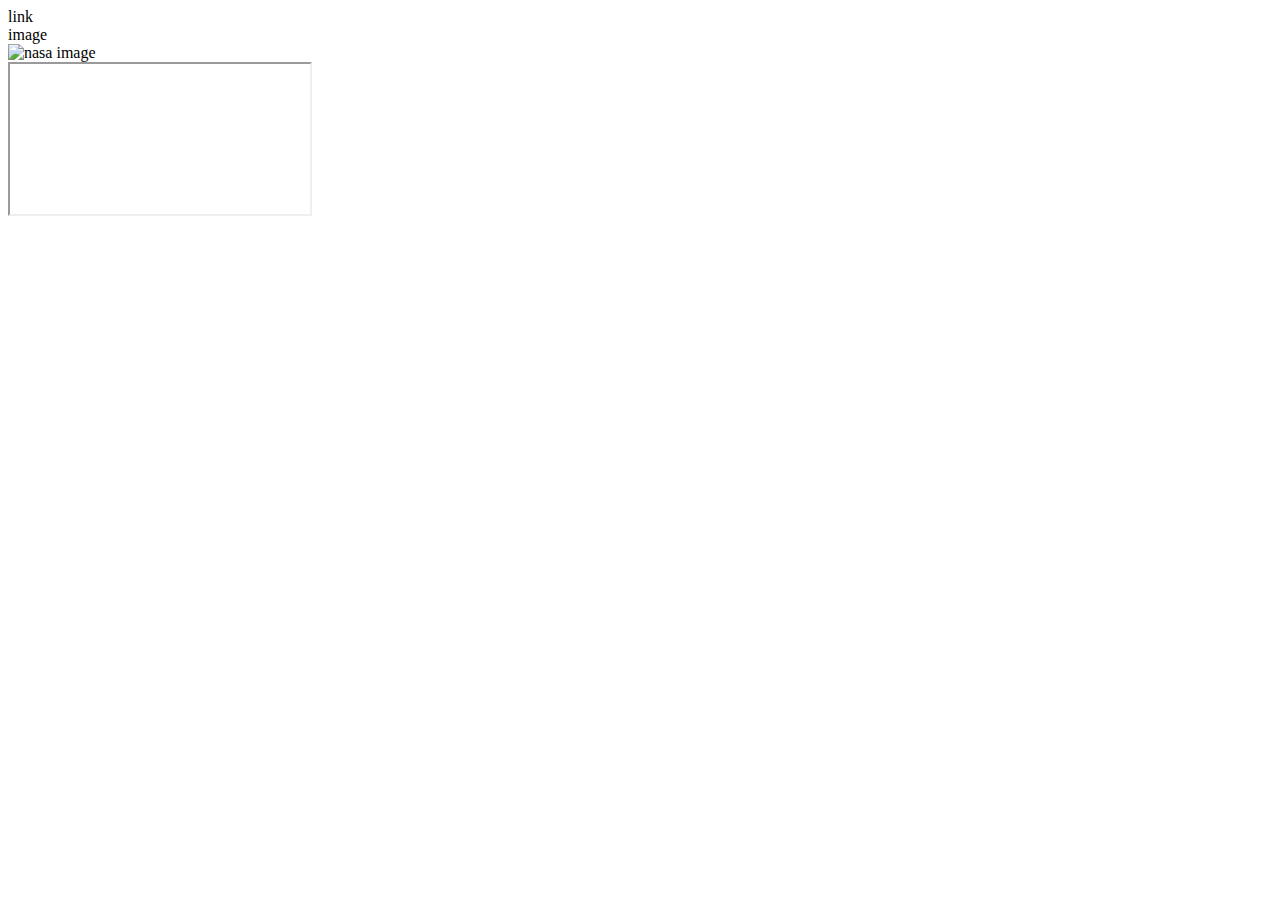
<file: nasa-api/src/main/resources/templates/index.html>
<!DOCTYPE html>
<html lang="en" xmlns:th="http://www.thymeleaf.org">
<head>
    <meta charset="UTF-8">
    <meta name="viewport"
          content="width=device-width, user-scalable=no, initial-scale=1.0, maximum-scale=1.0, minimum-scale=1.0">
    <meta http-equiv="X-UA-Compatible" content="ie=edge">
    <title>Home</title>
    <link rel="stylesheet" th:href="@{styles/main.css}">
</head>
<body>

<div id="content">
    <div th:each="map :${url_map}">
        <a th:href="@{https://api.nasa.gov/planetary/apod?api_key=enjSdOo36CZz7MOBlK29JUmsJ1Do8ya9LHhcQ0Jb}">link</a><br>
        <a th:href="@{${map.value}}">image</a><br>
        <img id="nasa-image" th:if="${map.key == 'image'}" th:src="@{${map.value}}" alt="nasa image"><br>
<!--        <video id="nasa-video" th:if="${map.key == 'video'}" autoplay muted loop poster="/images/NASA_logo.gif">
            <source th:src="@{${map.value}}" type="video/mp4">
        </video>-->
        <iframe id="nasa-video" th:if="${map.key == 'video'}" th:src="@{${map.value}} + '&autoplay=1&mute=1&loop=1'"></iframe>
    </div>
</div>

</body>
</html>
</file>
